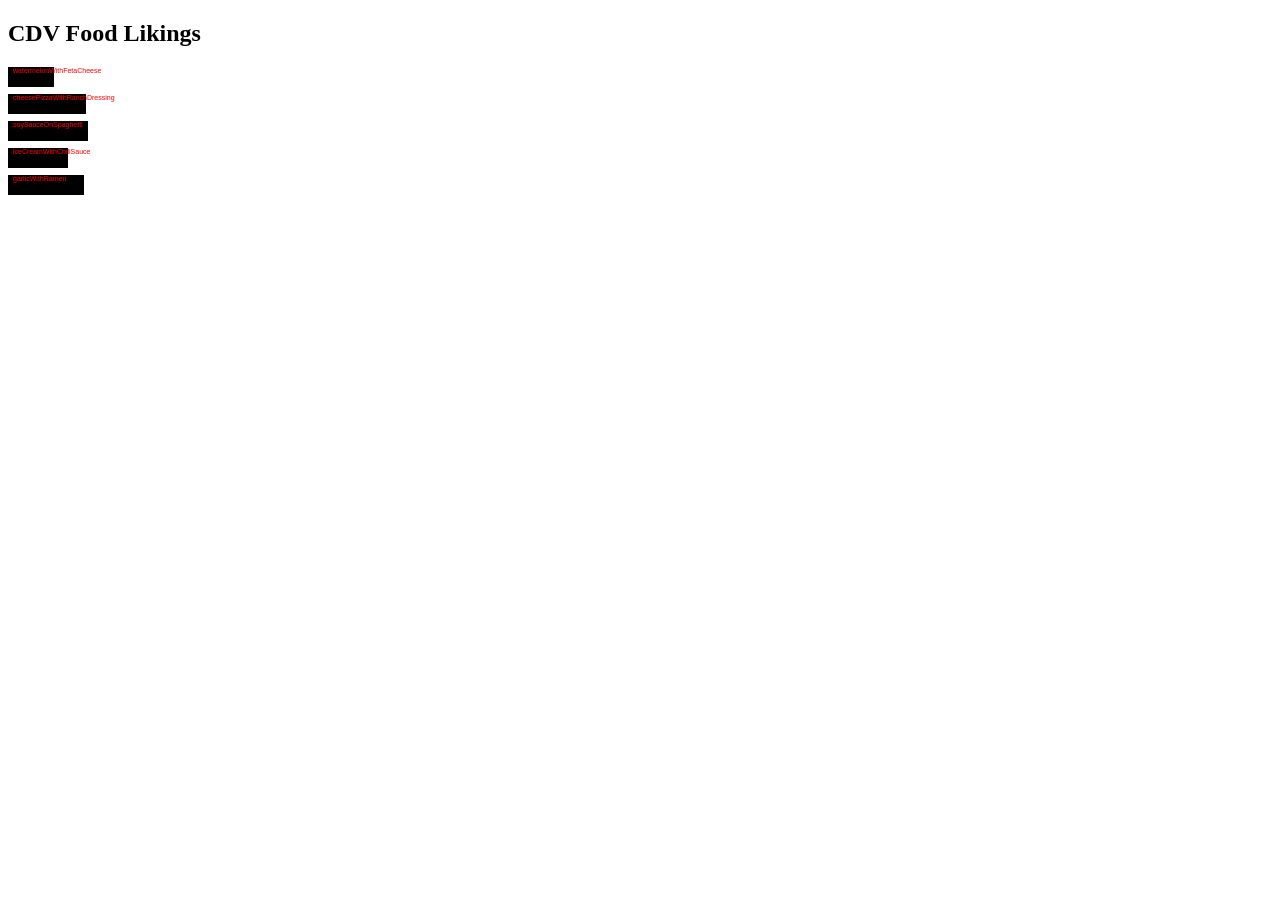
<file: labs/lab1/in-class-code/index.html>
<!DOCTYPE html>
<html lang="en" dir="ltr">
  <head>
    <meta charset="utf-8">
    <link rel="stylesheet" href="style.css">
    <title></title>
  </head>
  <body>


    <h2> CDV Food Likings </h2>
    <div id="container">
      <!-- <div class="bar">
        <p>test</p>
      </div>

      <div class="bar">
        <p>test</p>
      </div> -->


    </div>



    <script type="text/javascript" src="script.js"></script>
  </body>
</html>
</file>
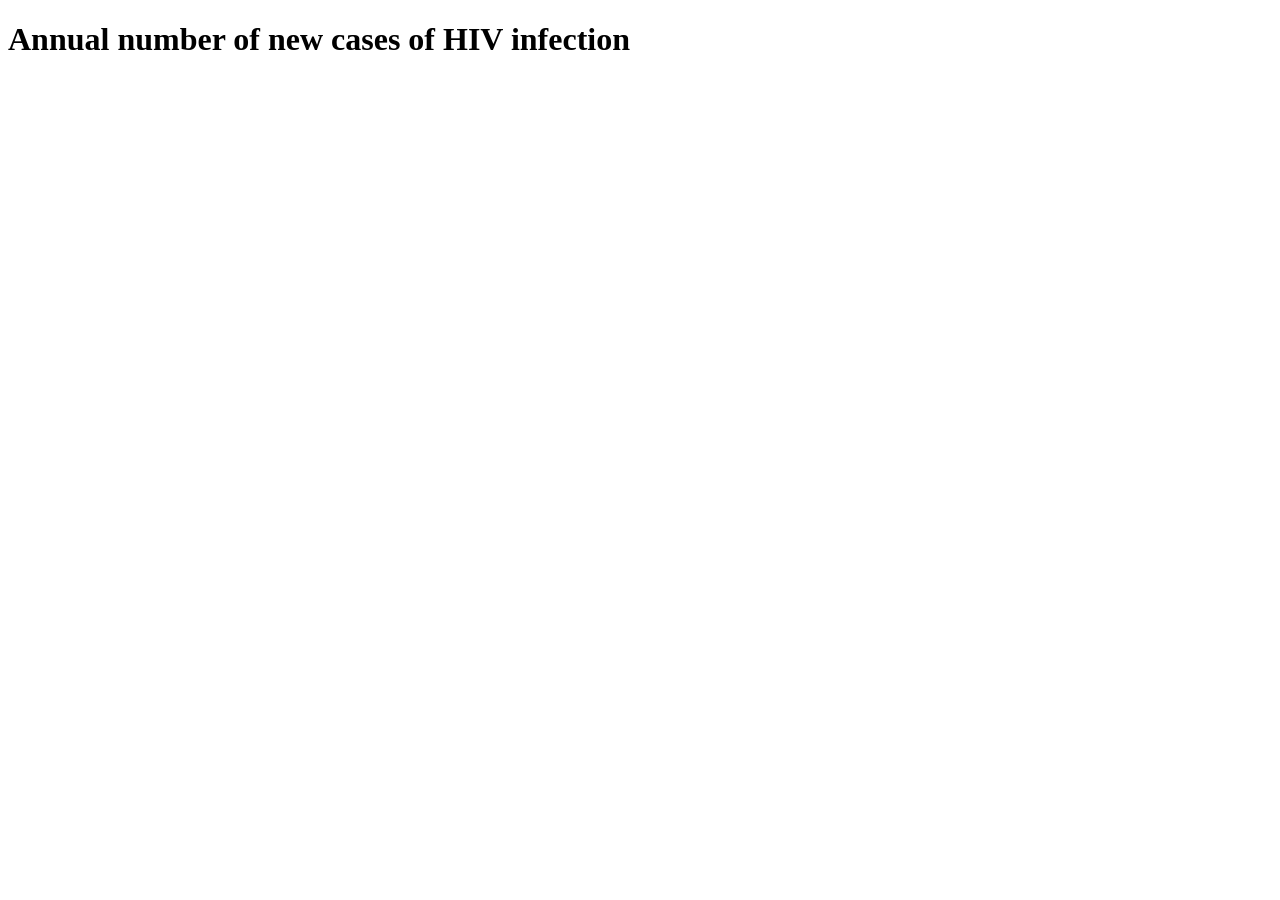
<file: labs/lab5/finished-hiv-graph/index.html>
<!DOCTYPE html>
<html lang="en" dir="ltr">
  <head>
    <meta charset="utf-8">
    <title>Middle spread</title>

    <!-- include the d3 library -->
    <script src="https://d3js.org/d3.v5.min.js"></script>


  </head>
  <body>

    <div id="container">


    </div>
    <h1>Annual number of new cases of HIV infection</h1>


    <script type="text/javascript" src="script.js"></script>
  </body>
</html>
</file>
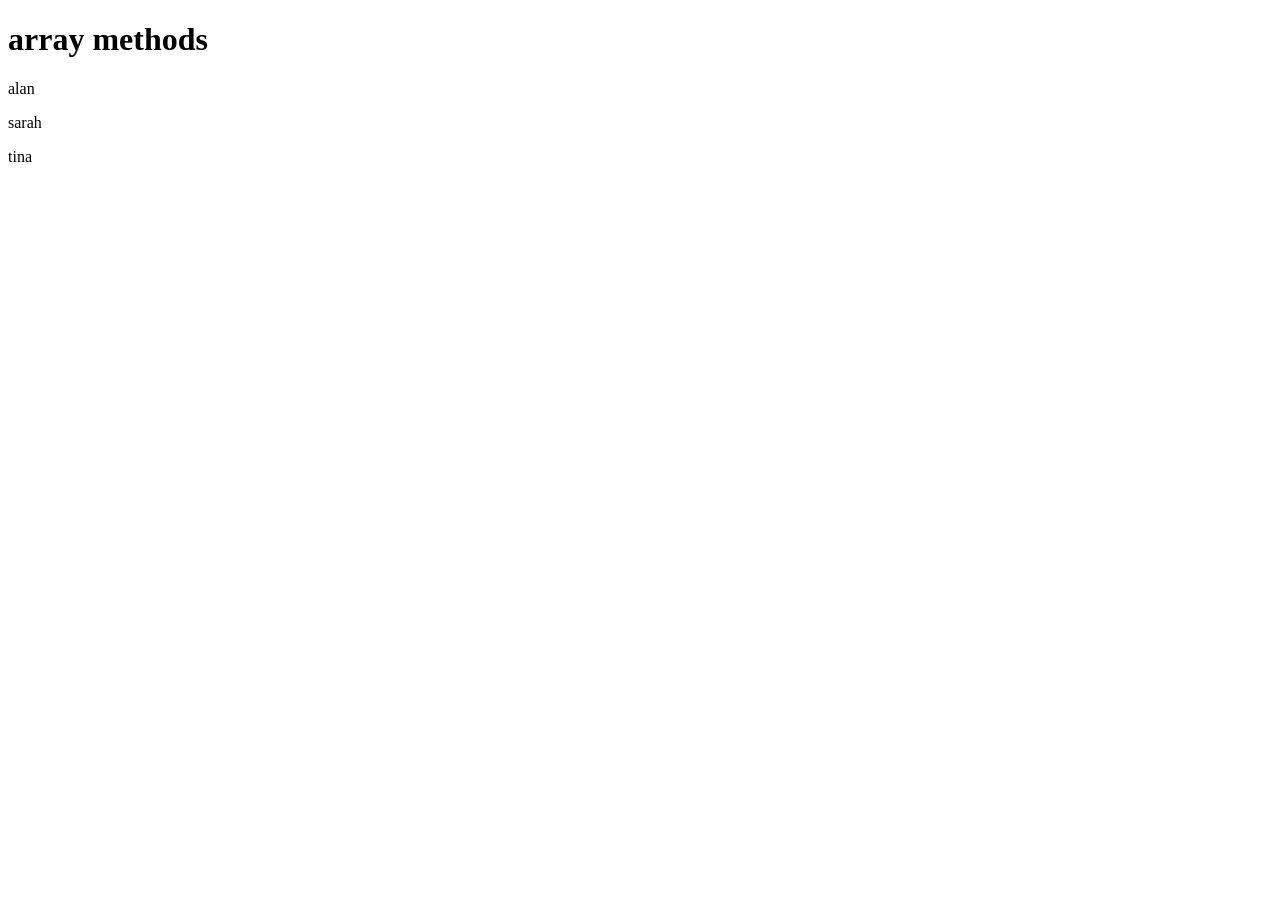
<file: labs/lab5/in-class-array-methods/index.html>
<!DOCTYPE html>
<html lang="en" dir="ltr">
  <head>
    <meta charset="utf-8">
    <title></title>
  </head>
  <body>
    <h1>array methods</h1>

    <div class="" id="container">

    </div>

    <script type="text/javascript" src="script.js">
    </script>
  </body>
</html>
</file>
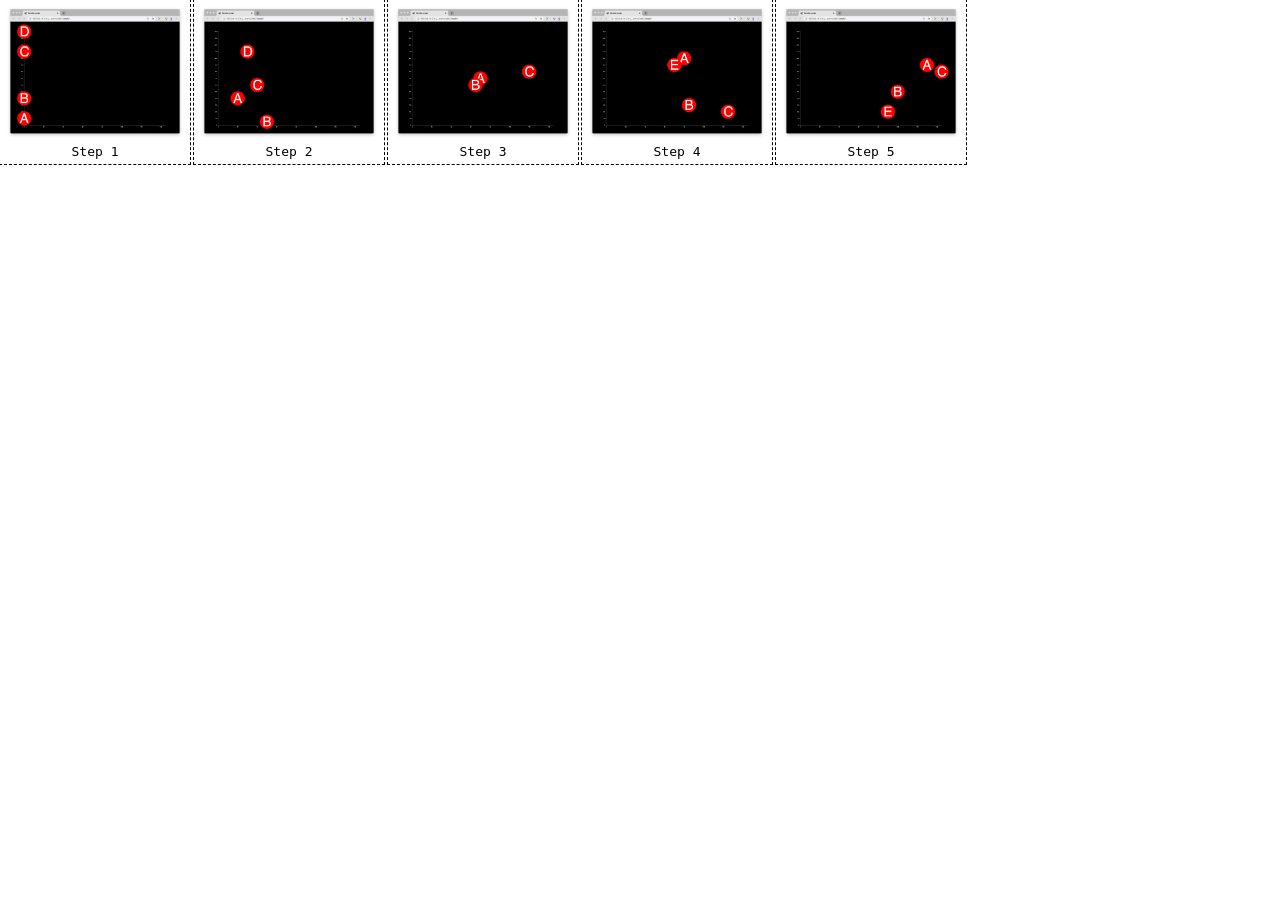
<file: labs/lab6/enter-update-exit-transition-end/index.html>
<!DOCTYPE html>
<html lang="en" dir="ltr">
  <head>
    <meta charset="utf-8">
    <title>Lab 6: Enter, Update, Exit</title>

    <!-- include the d3 library -->
    <script src="https://d3js.org/d3.v5.min.js"></script>

    <link rel="stylesheet" href="style.css">
  </head>
  <body>

    <div id="container">


    </div>



    <div class="buttons">
      <div>
        <img id="step1" src="assets/step1.png" alt="">
        <p class="caption">Step 1</p>
      </div>
      <div>
        <img id="step2" src="assets/step2.png" alt="">
        <p class="caption">Step 2</p>
      </div>
      <div>
        <img id="step3" src="assets/step3.png" alt="">
        <p class="caption">Step 3</p>
      </div>
      <div>
        <img id="step4" src="assets/step4.png" alt="">
        <p class="caption">Step 4</p>
      </div>
      <div>
        <img id="step5" src="assets/step5.png" alt="">
        <p class="caption">Step 5</p>
      </div>

    </div>

    <script type="text/javascript" src="script.js"></script>
  </body>
</html>
</file>
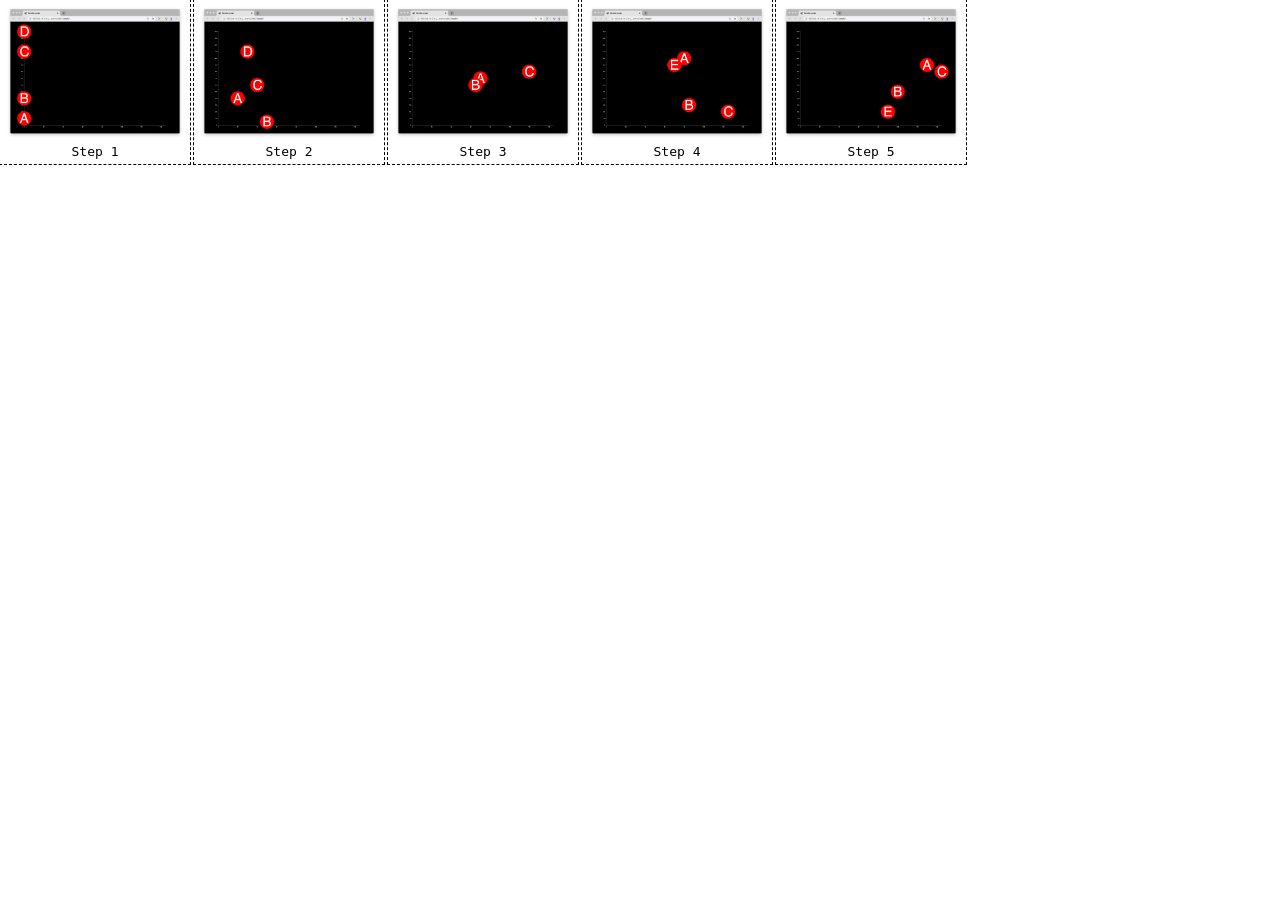
<file: labs/lab6/enter-update-exit-transition-start/index.html>
<!DOCTYPE html>
<html lang="en" dir="ltr">
  <head>
    <meta charset="utf-8">
    <title>Lab 6: Enter, Update, Exit</title>

    <!-- include the d3 library -->
    <script src="https://d3js.org/d3.v5.min.js"></script>

    <link rel="stylesheet" href="style.css">
  </head>
  <body>

    <div id="container">


    </div>

    <div class="buttons">
      <div>
        <img id="step1" src="assets/step1.png" alt="">
        <p class="caption">Step 1</p>
      </div>
      <div>
        <img id="step2" src="assets/step2.png" alt="">
        <p class="caption">Step 2</p>
      </div>
      <div>
        <img id="step3" src="assets/step3.png" alt="">
        <p class="caption">Step 3</p>
      </div>
      <div>
        <img id="step4" src="assets/step4.png" alt="">
        <p class="caption">Step 4</p>
      </div>
      <div>
        <img id="step5" src="assets/step5.png" alt="">
        <p class="caption">Step 5</p>
      </div>

    </div>

    <script type="text/javascript" src="script.js"></script>
  </body>
</html>
</file>
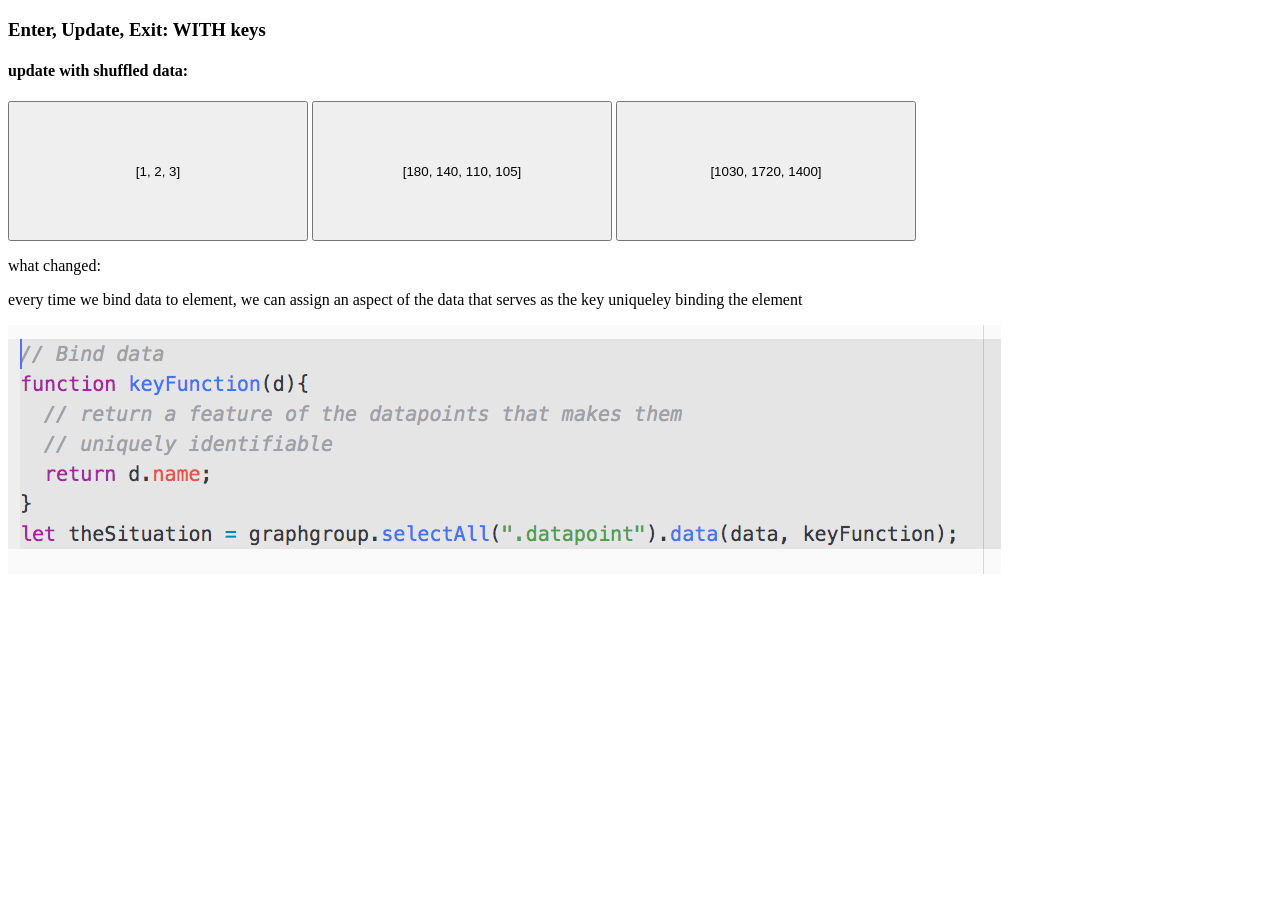
<file: labs/lab8/mini-transition-example-keys/index.html>
<!DOCTYPE html>
<html lang="en" dir="ltr">
  <head>
    <meta charset="utf-8">
    <meta name="viewport" content="width=device-width, initial-scale=1">

    <title>Enter, Update, Exit: WITH keys</title>

    <!-- stylesheet -->
    <link rel="stylesheet" href="style.css">

    <!-- include the d3 library -->
    <script src="https://d3js.org/d3.v5.min.js"></script>

  </head>
  <body>
    <h3>Enter, Update, Exit: WITH keys</h3>
    <div id="container">

    </div>
    <h4>update with shuffled data:</h4>
    <button id="data1button">[1, 2, 3]</button>
    <button id="data2button">[180, 140, 110, 105]</button>
    <button id="data3button">[1030, 1720, 1400]</button>
    <br>
    <p>what changed:</p>
    <p>every time we bind data to element, we can assign an aspect of the data that serves as the key uniqueley binding the element</p>
    <img src="keys.png" alt="">




    <!-- our main script: -->
    <script type="text/javascript" src="script.js"></script>
  </body>
</html>
</file>
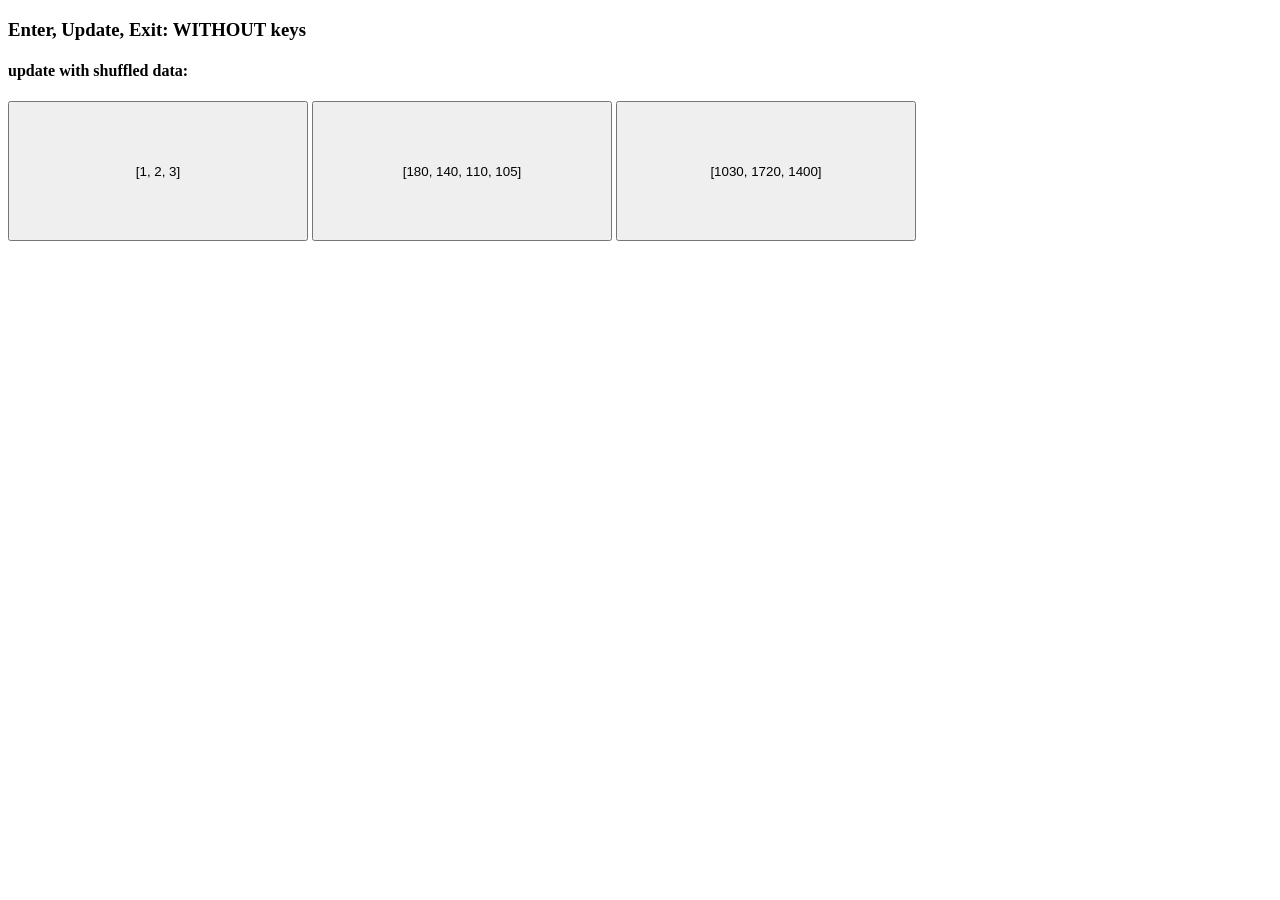
<file: labs/lab8/mini-transition-example-no-keys/index.html>
<!DOCTYPE html>
<html lang="en" dir="ltr">
  <head>
    <meta charset="utf-8">
    <meta name="viewport" content="width=device-width, initial-scale=1">

    <title>Enter, Update, Exit: WITHOUT keys</title>

    <!-- stylesheet -->
    <link rel="stylesheet" href="style.css">

    <!-- include the d3 library -->
    <script src="https://d3js.org/d3.v5.min.js"></script>

  </head>
  <body>
    <h3>Enter, Update, Exit: WITHOUT keys</h3>
    <div id="container">

    </div>
    <h4>update with shuffled data:</h4>
    <button id="data1button">[1, 2, 3]</button>
    <button id="data2button">[180, 140, 110, 105]</button>
    <button id="data3button">[1030, 1720, 1400]</button>

    <!-- our main script: -->
    <script type="text/javascript" src="script.js"></script>
  </body>
</html>
</file>
<file: labs/lab1/in-class-code/style.css>
.bar{
  height: 20px;
  background-color: black;
  width: 100px;
  padding-left: 5px;
  margin-bottom: 3px;
}
.bar p{
  color: red;
  font-family: sans-serif;
  font-size: 7px;
}
</file>
<file: labs/lab6/enter-update-exit-transition-end/style.css>
.xaxis line, .yaxis line{
  stroke: white;
}

.xaxis path, .yaxis path{
  stroke: white;
}

.xaxis text, .yaxis text{
  fill: white;
}

svg{
  background-color: black;
}

body{
  margin: 0;
}

img{
  width:100%;
  cursor: pointer;
}
img:hover{
  opacity: 0.8;
}

.buttons div{
  display: inline-block;
  outline: dashed black 1px;
  width: 180px;
  padding: 5px;
  text-align: center;
}
.caption{
  margin:0;
  font-family: monospace;
}

.buttons{
  margin-bottom: 50px;
}
</file>
<file: labs/lab6/enter-update-exit-transition-start/style.css>
.xaxis line, .yaxis line{
  stroke: white;
}

.xaxis path, .yaxis path{
  stroke: white;
}

.xaxis text, .yaxis text{
  fill: white;
}

svg{
  background-color: black;
}

body{
  margin: 0;
}

img{
  width:100%;
  cursor: pointer;
}
img:hover{
  opacity: 0.8;
}

.buttons div{
  display: inline-block;
  outline: dashed black 1px;
  width: 180px;
  padding: 5px;
  text-align: center;
}
.caption{
  margin:0;
  font-family: monospace;
}

.buttons{
  margin-bottom: 50px;
}
</file>
<file: labs/lab8/mini-transition-example-keys/style.css>
button{
  width:300px;
  height: 140px;
}
</file>
<file: labs/lab8/mini-transition-example-no-keys/style.css>
button{
  width:300px;
  height: 140px;
}
</file>
